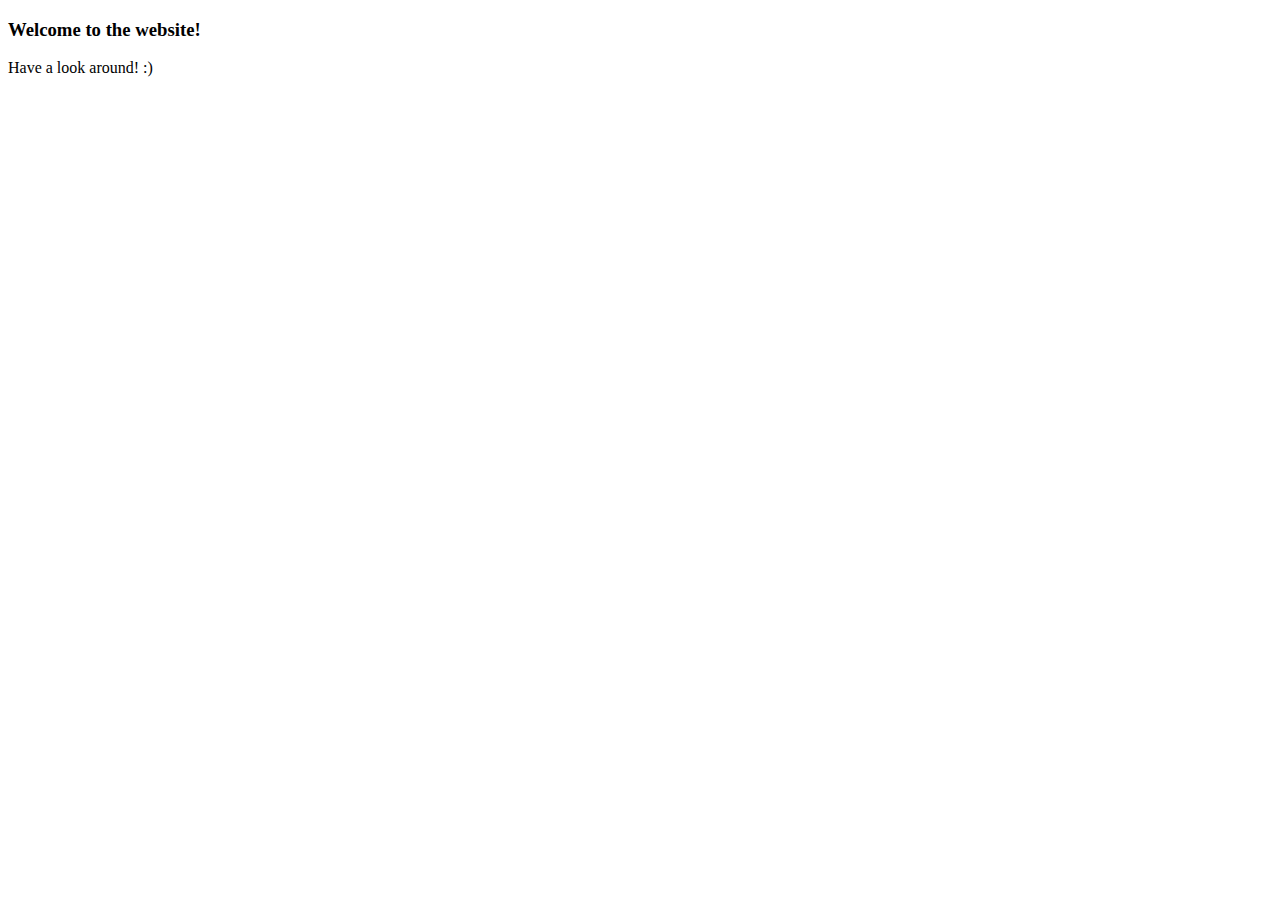
<file: src/main/resources/templates/home.html>
<!DOCTYPE html>
<html xmlns:th="http://www.thymeleaf.org">
<div th:replace="partials/head.html :: site-head"></div>
<body>
<div th:replace="partials/header.html :: site-header"></div>

<h3>Welcome to the website!</h3>
<p>Have a look around! :)</p>
    
<div th:replace="partials/footer.html :: site-footer"></div>
<div th:replace="partials/scripts.html :: site-scripts"></div>
</body>
</html>
</file>
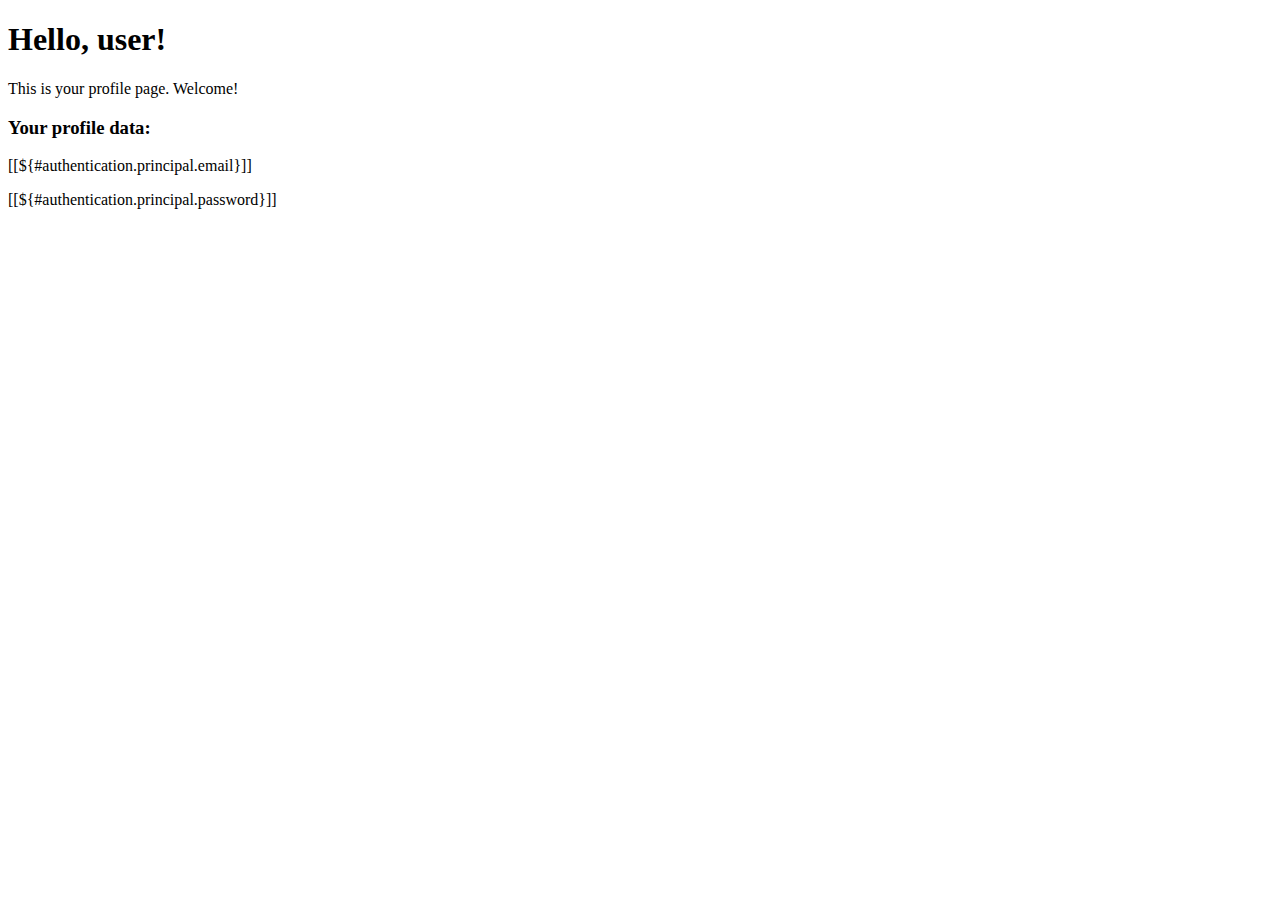
<file: src/main/resources/templates/profile.html>
<!DOCTYPE html>
<html xmlns:th="http://www.thymeleaf.org">
<div th:replace="partials/head.html :: site-head"></div>
<body>
<div th:replace="partials/header.html :: site-header"></div>
<h1>Hello, <span th:text="${username}">user</span>!</h1>
<p>This is your profile page. Welcome!</p>
<h3>Your profile data:</h3>
<p>[[${#authentication.principal.email}]]</p>
<p>[[${#authentication.principal.password}]]</p>

<div th:replace="partials/footer.html :: site-footer"></div>
<div th:replace="partials/scripts.html :: site-scripts"></div>
</body>
</html>
</file>
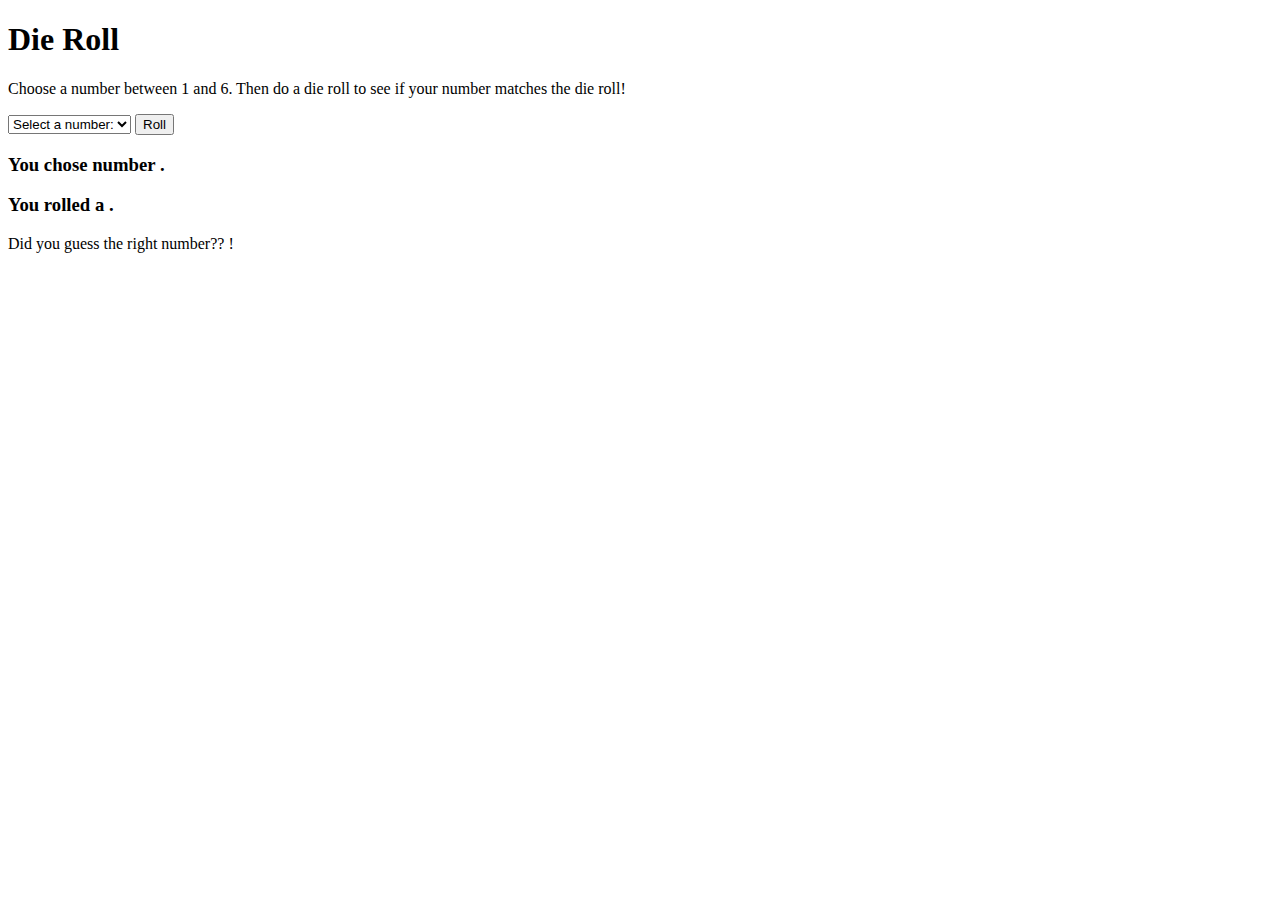
<file: src/main/resources/templates/roll-dice.html>
<!DOCTYPE html>
<html lang="en" xmlns:th="http://www.thymeleaf.org">
<div th:replace="partials/head.html :: site-head"></div>
<body>
<div th:replace="partials/header.html :: site-header"></div>

<h1>Die Roll</h1>

<p>Choose a number between 1 and 6. Then do a die roll to see if your number matches the die roll!</p>
<form action="/roll-dice/results" method="post">
	
	<select name="n" id="n">
		<option value="none" selected disabled hidden>Select a number:</option>
		<option value="1">1</option>
		<option value="2">2</option>
		<option value="3">3</option>
		<option value="4">4</option>
		<option value="5">5</option>
		<option value="6">6</option>
	</select>
	
	<button type="submit">Roll</button>
</form>

<h3>You chose number <span th:text="${n}"></span>.</h3>
<h3>You rolled a <span th:text="${random}"></span>.</h3>
<p>Did you guess the right number?? <span th:text="${guess}"></span>!</p>

<div th:replace="partials/footer.html :: site-footer"></div>
<div th:replace="partials/scripts.html :: site-scripts"></div>
</body>
</html>
</file>
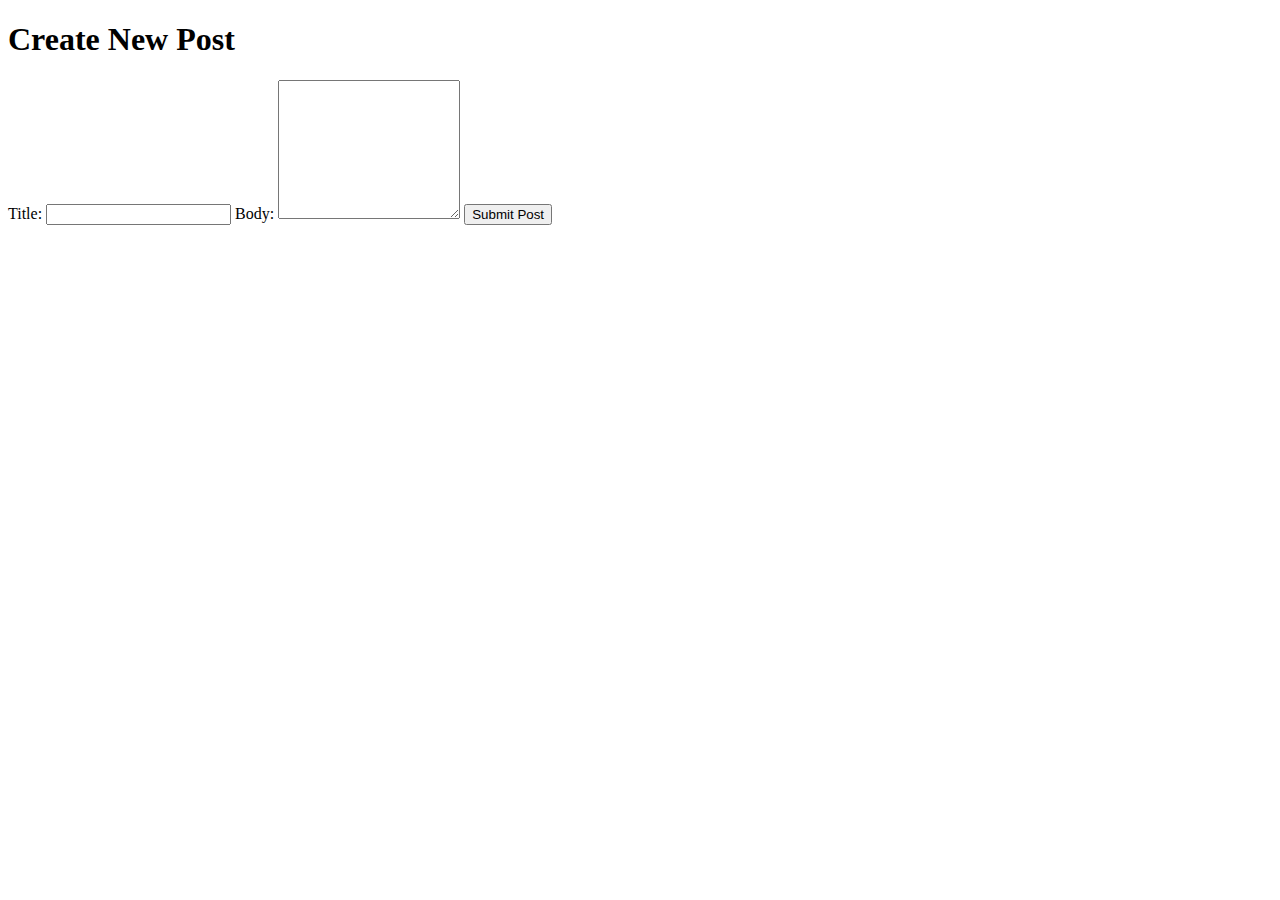
<file: src/main/resources/templates/posts/create.html>
<!DOCTYPE html>
<html lang="en" xmlns:th="http://www.thymeleaf.org">
<div th:replace="partials/head.html :: site-head"></div>

<body>
<div th:replace="partials/header.html :: site-header"></div>
<h1 class="text-center">Create New Post</h1>
<div id="create-container">
<form class="d-flex flex-column" th:action="@{/posts/create}" th:method="post" th:object="${post}">
    <label for="postTitle" class="mt-1 mb-3">Title:</label>
    <input type="text" th:field="*{title}" id="postTitle">

    <label for="postBody" class="mt-1 mb-3">Body:</label>
	<textarea th:field="*{body}" id="postBody" style="height: 10em;"></textarea>
	
    <button type="submit" class="btn btn-primary mt-1 mb-3">Submit Post</button>
</form>
</div>

<div th:replace="partials/footer.html :: site-footer"></div>
<div th:replace="partials/scripts.html :: site-scripts"></div>
</body>

</html>
</file>
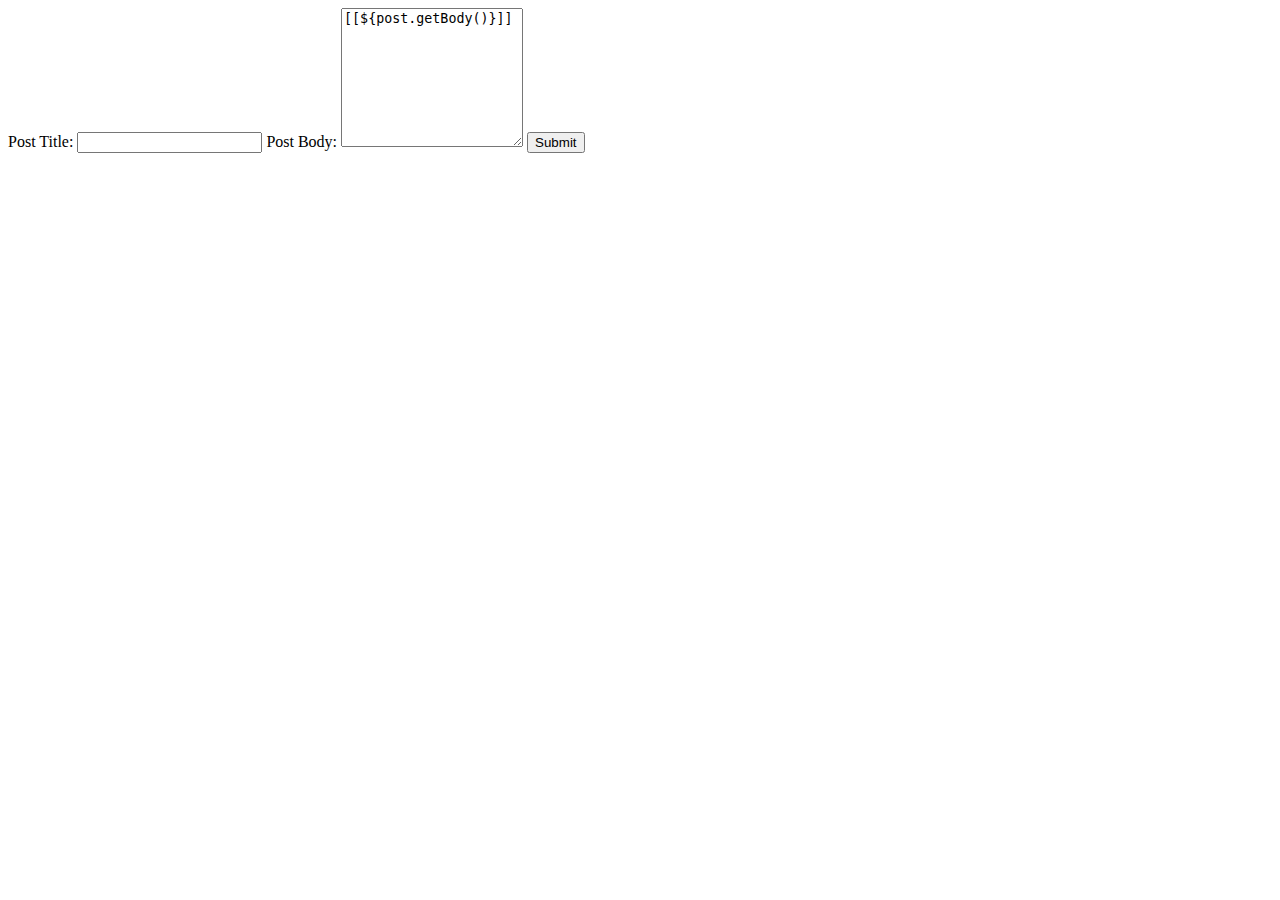
<file: src/main/resources/templates/posts/edit.html>
<!DOCTYPE html>
<html xmlns:th="http://www.thymeleaf.org">
<div th:replace="partials/head.html :: site-head"></div>
<body>
<div th:replace="partials/header.html :: site-header"></div>

<div id="form-container">
	<form th:action="'/posts/edit/' + ${post.getId()}" method="post" class="d-flex flex-column">
		
		<label class="mt-1 mb-3">Post Title:</label>
		<input name="title" type="text" th:value="${post.getTitle()}">
		
		<label class="mt-1 mb-3">Post Body:</label>
		<textarea name="body" style="height: 10em;">[[${post.getBody()}]]</textarea>
		
		<button type="submit" class="btn btn-primary mt-3">Submit</button>
	</form>
</div>

<div th:replace="partials/footer.html :: site-footer"></div>
<div th:replace="partials/scripts.html :: site-scripts"></div>
</body>
</html>
</file>
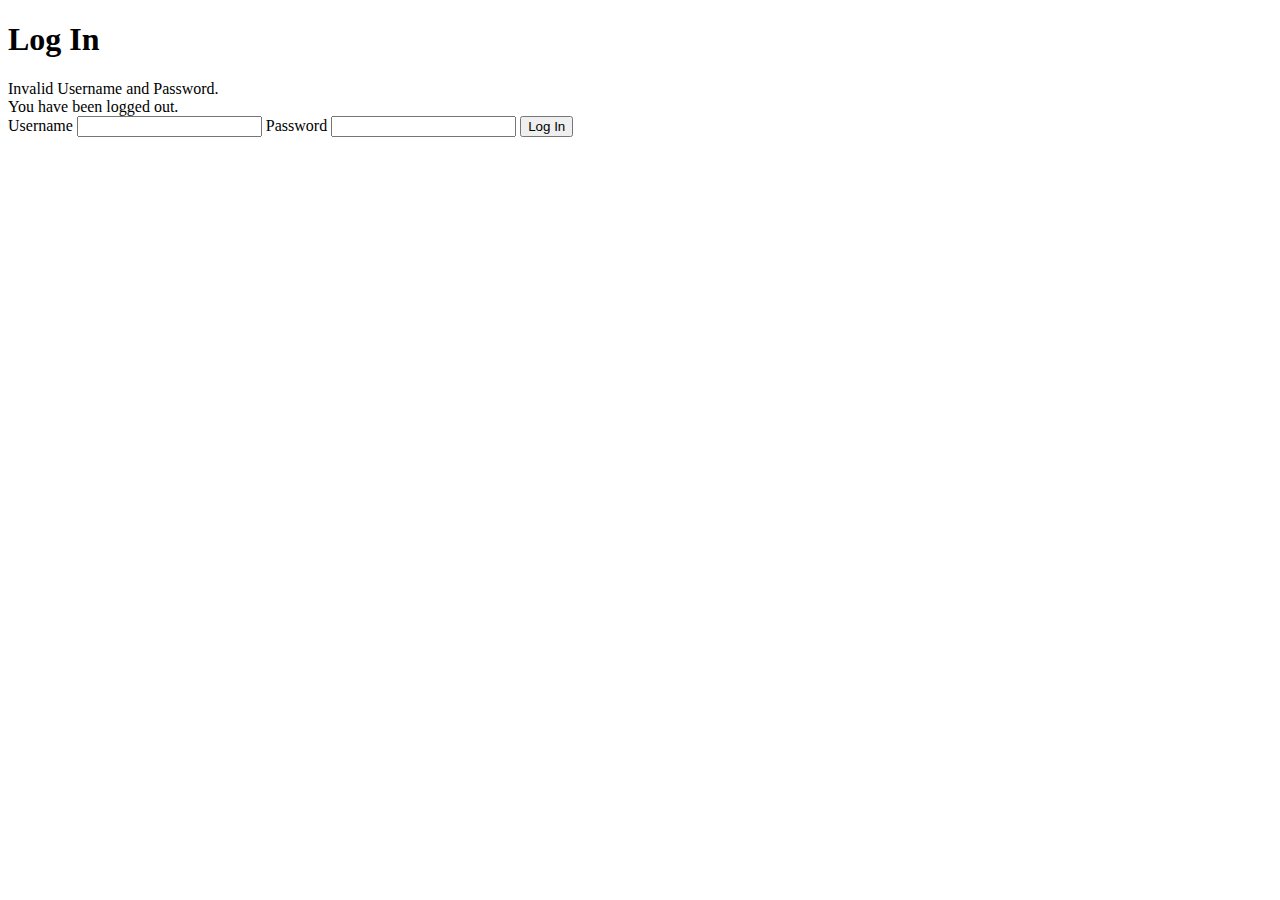
<file: src/main/resources/templates/users/login.html>
<!DOCTYPE html>
<html xmlns:th="http://www.thymeleaf.org">
<head>
    <meta charset="UTF-8" />
    <title>Log In</title>
</head>
<body>
    <h1>Log In</h1>
    <div th:if="${param.error}">
        Invalid Username and Password.
    </div>
    <div th:if="${param.logout}">
        You have been logged out.
    </div>

    <form th:action="@{/login}" method="post">
        <label for="username">Username</label>
        <input id="username" name="username" type="text" />
        <label for="password">Password</label>
        <input id="password" name="password" type="password" />
        <input type="submit" value="Log In" />
    </form>
</body>
</html>
</file>
